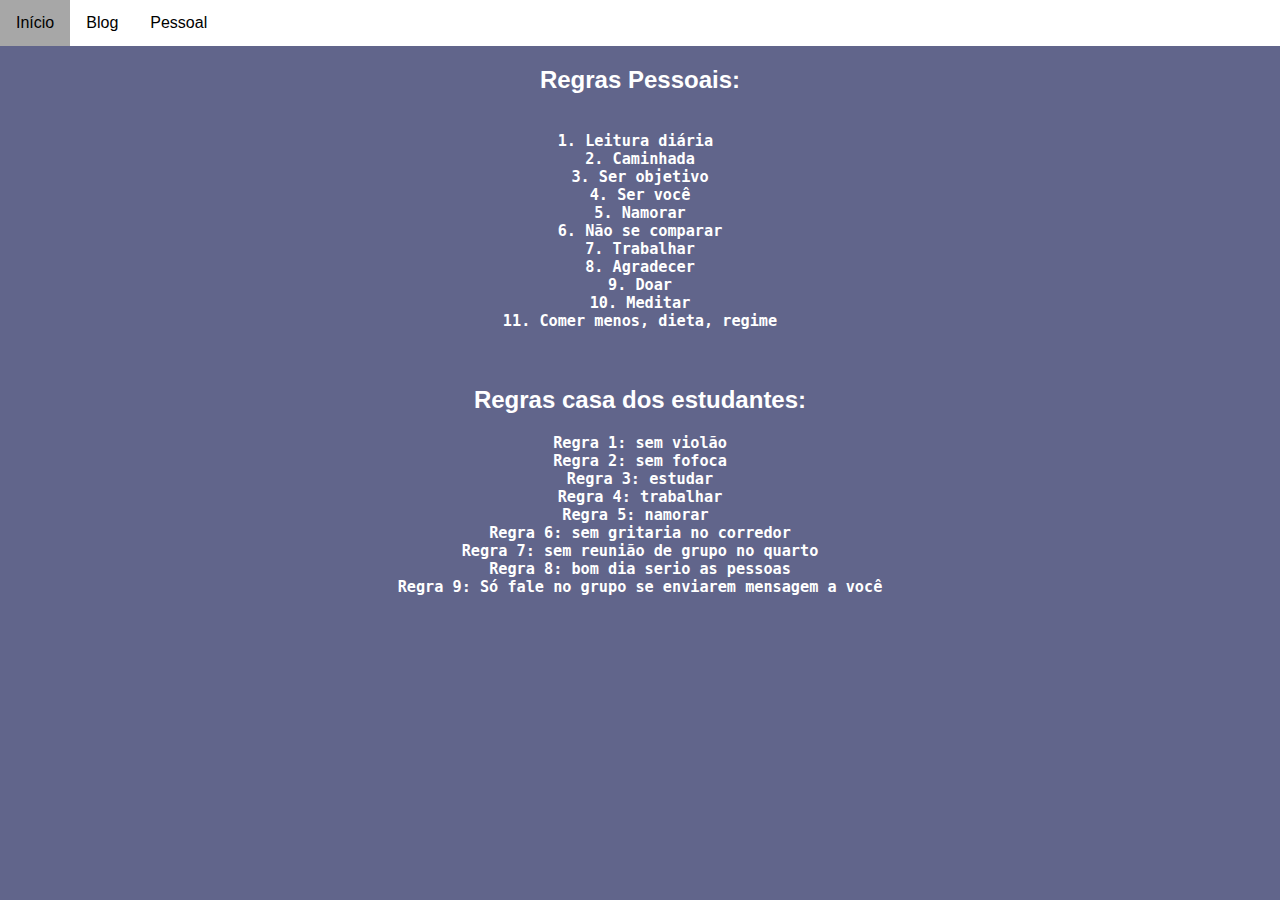
<file: pessoal.html>
<!DOCTYPE html>
<html lang="en">
<head>
    <meta charset="UTF-8">
    <meta http-equiv="X-UA-Compatible" content="IE=edge">
    <meta name="viewport" content="width=device-width, initial-scale=1.0">
    <link rel="stylesheet" href="/src/css/style.css">
    <title>Diego Caetano</title>
</head>
<body>

    <div class="menu">
        <ul class="itens">
           <li><a href="/index.html">Início</a></li>
           <li><a href="/blog.html">Blog</a></li>
           <li><a href="/pessoal.html">Pessoal</a></li>
        </ul>
       </div>

       <div class="textos">

        <center><h2>
     Regras Pessoais:
        </h2><h3><pre>  
1. Leitura diária 
2. Caminhada
3. Ser objetivo
4. Ser você
5. Namorar
6. Não se comparar
7. Trabalhar
8. Agradecer
9. Doar
10. Meditar
11. Comer menos, dieta, regime</pre></h3>
        <br>

        <h2>
            Regras casa dos estudantes:
        </h2><h3><pre>
Regra 1: sem violão
Regra 2: sem fofoca
Regra 3: estudar
Regra 4: trabalhar
Regra 5: namorar 
Regra 6: sem gritaria no corredor
Regra 7: sem reunião de grupo no quarto
Regra 8: bom dia serio as pessoas
Regra 9: Só fale no grupo se enviarem mensagem a você
    </pre></h3>
      </center>
       </div>
    
</body>
</html>
</file>
<file: src/css/style.css>
body {
    background-color: rgb(97, 101, 139);
    margin: 0;
}

ul {
    list-style-type: none;
    margin: 0;
    padding: 0;
    overflow: hidden;
    background-color: rgb(255, 255, 255);
  }
  
  li {
    float: left;
  }
  
  li a {
    display: block;
    color: rgb(0, 0, 0);
    text-align: center;
    padding: 14px 16px;
    text-decoration: none;
    font-family: 'Lucida Sans', 'Lucida Sans Regular', 'Lucida Grande', 'Lucida Sans Unicode', Geneva, Verdana, sans-serif;
  }
  
  li a:hover {
    background-color: rgb(167, 167, 167);
  }

  .textos h2{
    color: white;
    font-family:'Segoe UI', Tahoma, Geneva, Verdana, sans-serif;
  }
  
  .textos h3{
    color: white;
    font-family: serif;
  }
</file>
